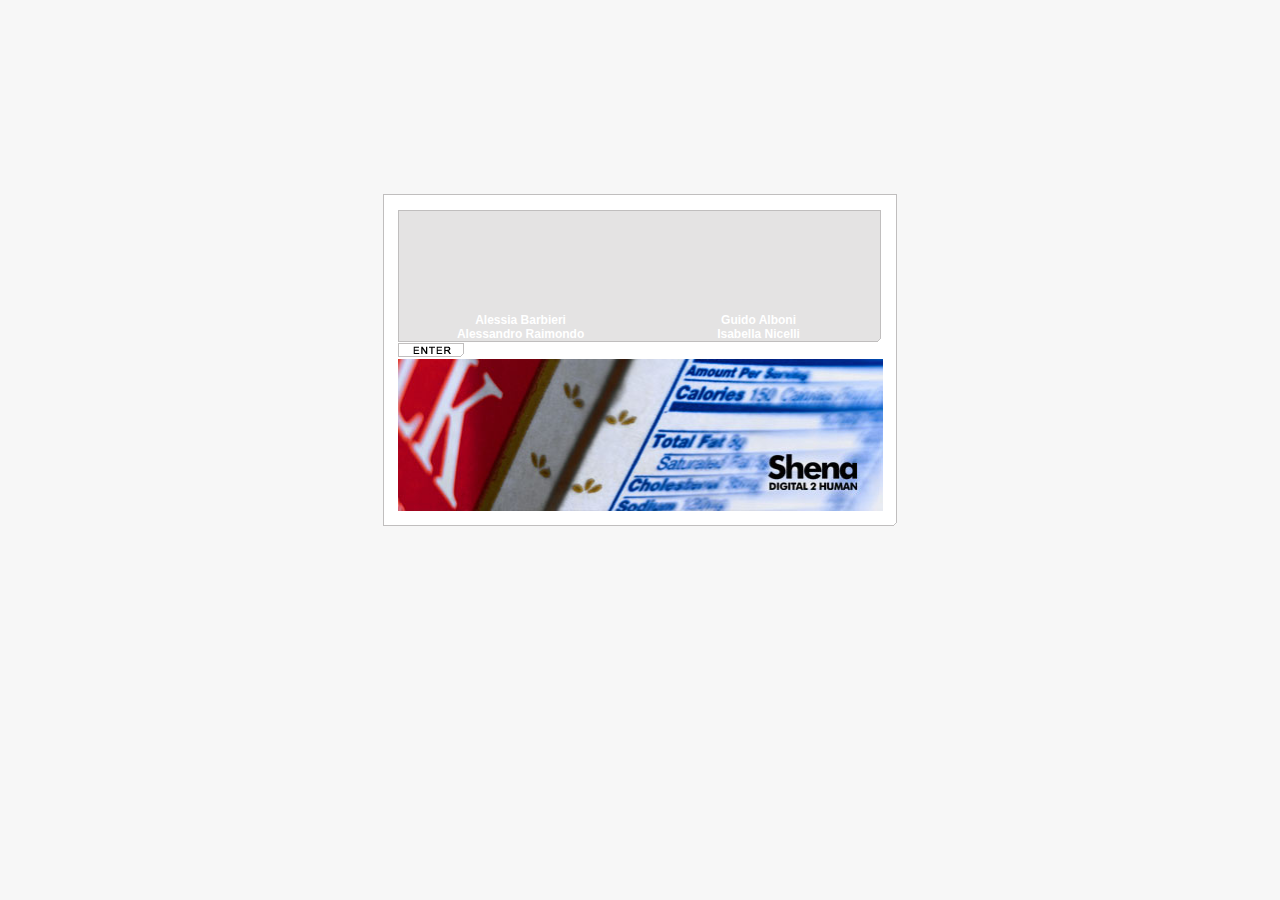
<file: index.html>
<!DOCTYPE HTML PUBLIC "-//W3C//DTD HTML 4.0 Transitional//EN">

<html>
<head>
	<title>Untitled</title>

<script language="Javascript" src="scrollHandler.js"></script>
<script language="Javascript">

var SCROLLER = null;
var ims = 35;
var gone = false;

var agent = navigator.userAgent.toLowerCase(); 
var NS = (agent.indexOf('mozilla')!=-1 && agent.indexOf('spoofer')==-1 && agent.indexOf('compatible') == -1 && agent.indexOf('opera')==-1 && agent.indexOf('webtv')==-1); 
var NS6  = (NS && (parseInt(navigator.appVersion) == 5)); 
var MAC  = (agent.indexOf("mac")!=-1);
var OPERA = (agent.indexOf("opera") != -1); 

function go()
  {
    if(window.map && (window.map.closed == false)) 
	  { 
	    window.map.focus();
	    return; 
	  }
	else
	  {
        var w = parseInt((screen.availWidth-775)/2);
        window.map = window.open("setup.html","Shena","width=775,height=" + ((NS||NS6||MAC||OPERA) ? 400 : 380) + ",top=20,left=" + w + ",scrollbars=no,resizable=no,menubar=yes");
        window.map.opener = self;
	  }
	return;
  }

function getRef(r)
  {
    var i = (document.layers) ? eval('document.'+r) : (document.getElementById) ? document.getElementById(r).style : document.all[r].style;
    return(i);
  }

function init()
  {
    var r = (document.layers) ? document.BOT.document.BOTS : document.images['BOTS'];
	var d = parseInt(Math.random()*ims);
	d = d || 0;
	r.src = 'images/splash/bottoms/' + d + '.jpg';
	
	var w = (screen.availWidth-514)/2;
	var h = (screen.availHeight-332)/2 -90;
	with(getRef('CVAS'))
	  {
	    left = w;
		top = h;
		visibility = 'visible';
	  }
	with(getRef('SCR'))
	  {
	    left = w+15;
		top = h+16;
		visibility = 'visible';
	  }
	with(getRef('TXT'))
	  {
	    left = w+15;
		top = h+16;
		visibility = 'visible';
	  }
	with(getRef('ENT'))
	  {
	    left = w+15;
		top = h+148;
		visibility = 'visible';
	  }
	with(getRef('BOT'))
	  {
	    left = w+15;
		top = h+165;
		visibility = 'visible';
	  }

	SCROLLER = new scrollHandler('SCROLLER','TXT',h+18,483,128,20,6);
	SCROLLER.repeat(3,2000,'go()',0,1);
		
	return;
  }

</script>

<link rel="stylesheet" href="general.css" type="text/css">
	
</head>

<body bgcolor=#f7f7f7 onload="init()" scroll=no>

<DIV ID="CVAS" CLASS="CANVAS"><img src="images/splash/canvas.gif"></DIV>

<DIV ID="SCR" CLASS="SCROLLCANVAS"><img src="images/splash/scrollback.gif"></DIV>

<DIV ID="TXT" NAME="TXT" CLASS="SCROLLTEXT">

<pre>







</pre>

<table width="480" cellpadding=0 cellspacing=4 border=0>
<tr><td ID="THELIST" CLASS="TESTO" valign=top align=middle>
Alessia Barbieri<br>
Alessandro Raimondo<br>
Alessandro Simoni<br>
Andrea Guerrini<br>
Anna Fezzardi<br>
Anna Ragnoli<br>
Arianna Santerini<br>
Barbara Delai<br>
Barbara Milanese<br>
Barbara Tosi<br>
Bruno Tominetti<br>
Chiara Alduini<br>
Claudia Salvemini<br>
Claudia Battaglia<br>
Claudio Mattaliano<br>
Cristina Rizzato<br>
Cristina Sergiacomi<br>
Daniela Esposito<br>
Diego Cadenelli<br>
Elisa Guerrini<br>
Fabio Candusso<br>
Fabio Ghidelli<br>
Flavio Franchini<br>
Flavio Minari<br>
Francesca Baruffaldi<br>
Francesco Cangiano<br>
Franco Roma<br>
Giancarlo Morosini<br>
Gianpietro Fogliazza<br>
Giorgio Roselli<br>
Giuseppe Zipponi<br>
Grazia Bazzini<br>

</td><td ID="THELIST2" CLASS="TESTO" valign=top align=middle>

Guido Alboni<br>
Isabella Nicelli<br>
Karen Preisler<br>
Lorenzo Galante<br>
Lorenzo Longoni<br>
Luca Archetti<br>
Luca Faustini<br>
Luca Manzo<br>
Lucia Corti<br>
Luisa Bettera<br>
Luisa Facchini<br>
Marco Roma<br>
Marzia Nodari<br>
Massimiliano Bartoli<br>
Massimiliano Luci<br>
Mauro Brambilla<br>
Mauro Komatar<br>
Monia Ferrari<br>
Nicola Lanfranchi<br>
Palma Boninsegna<br>
Roberto Anastasi<br>
Sabrina Leombruno<br>
Silvia Ghidoni<br>
Silvia Tedoldi<br>
Stefano Fedrigo<br>
Stefano Zini<br>
Stefano Casella<br>
Susanna Piccaluga<br>
Valentina Ferrari<br>
Vanessa Vincenzi<br>
Vincenzo D'abbraccio<br>
</td></tr></table>

<pre>







</pre>

</DIV>

<DIV ID="ENT" CLASS="ENTER"><a href="javascript:go();" onfocus="blur()"><img src="images/splash/entra.gif" width=66 height=15 border=0></a></DIV>

<DIV ID="BOT" CLASS="BOTTOMS"><a href="javascript:go();" onfocus="blur()"><img NAME="BOTS" ID="BOTS" src="images/dummy.gif" width=485 height=152 border=0></a></DIV>

</body>
</html>
</file>
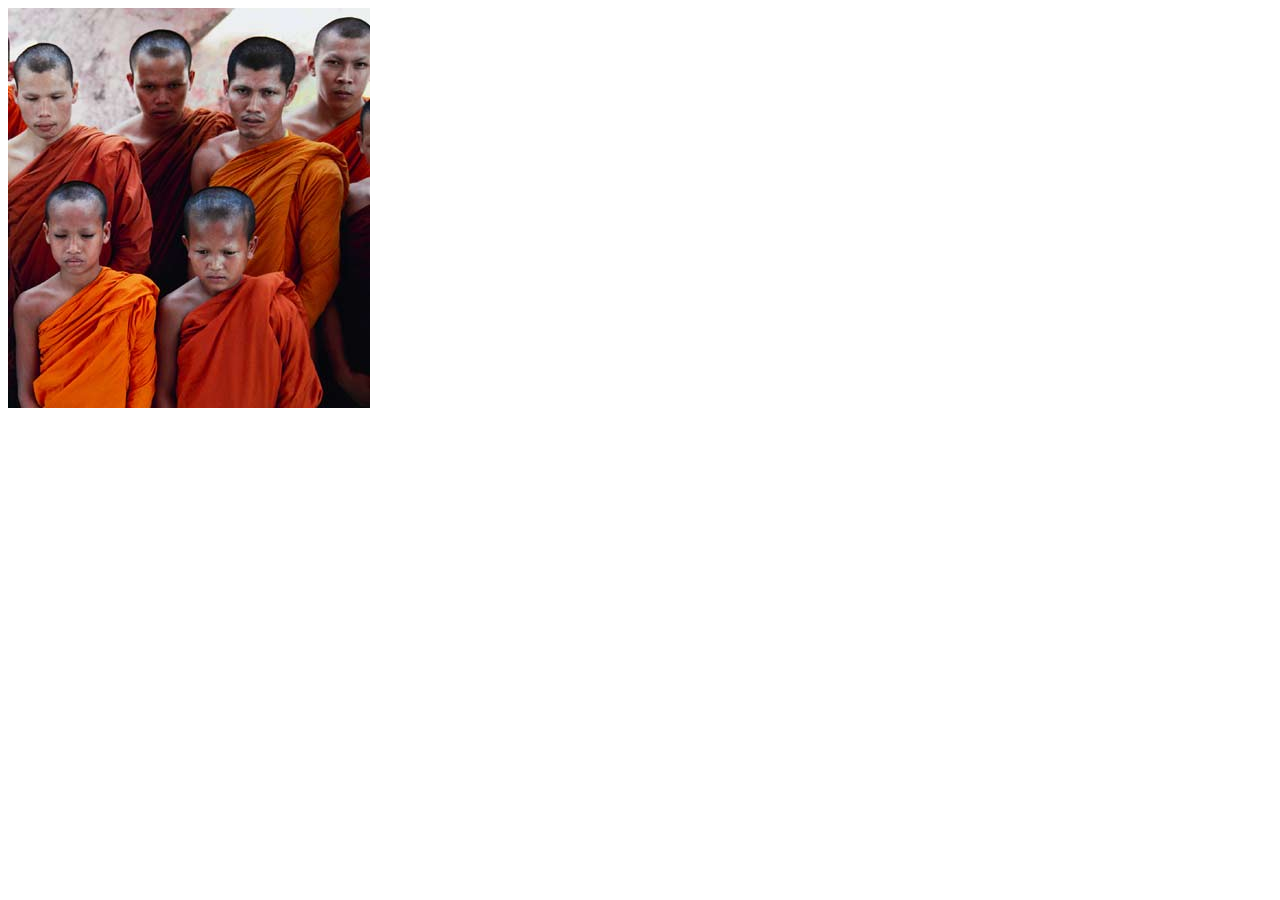
<file: initRight.html>
<!DOCTYPE HTML PUBLIC "-//W3C//DTD HTML 4.0 Transitional//EN">

<html>
<head>
	<title>Untitled</title>
</head>

<body>
<script language="Javascript">

var r = parseInt(Math.random()*top.DESTRA);
r = r || 0;
document.writeln('<DIV ID="TOPIMAGE" NAME="TOPIMAGE" CLASS="TOPIMAGE"><img src="' + 'images/rightside/' + r + '.jpg' + '"></DIV>');

</script>


</body>
</html>
</file>
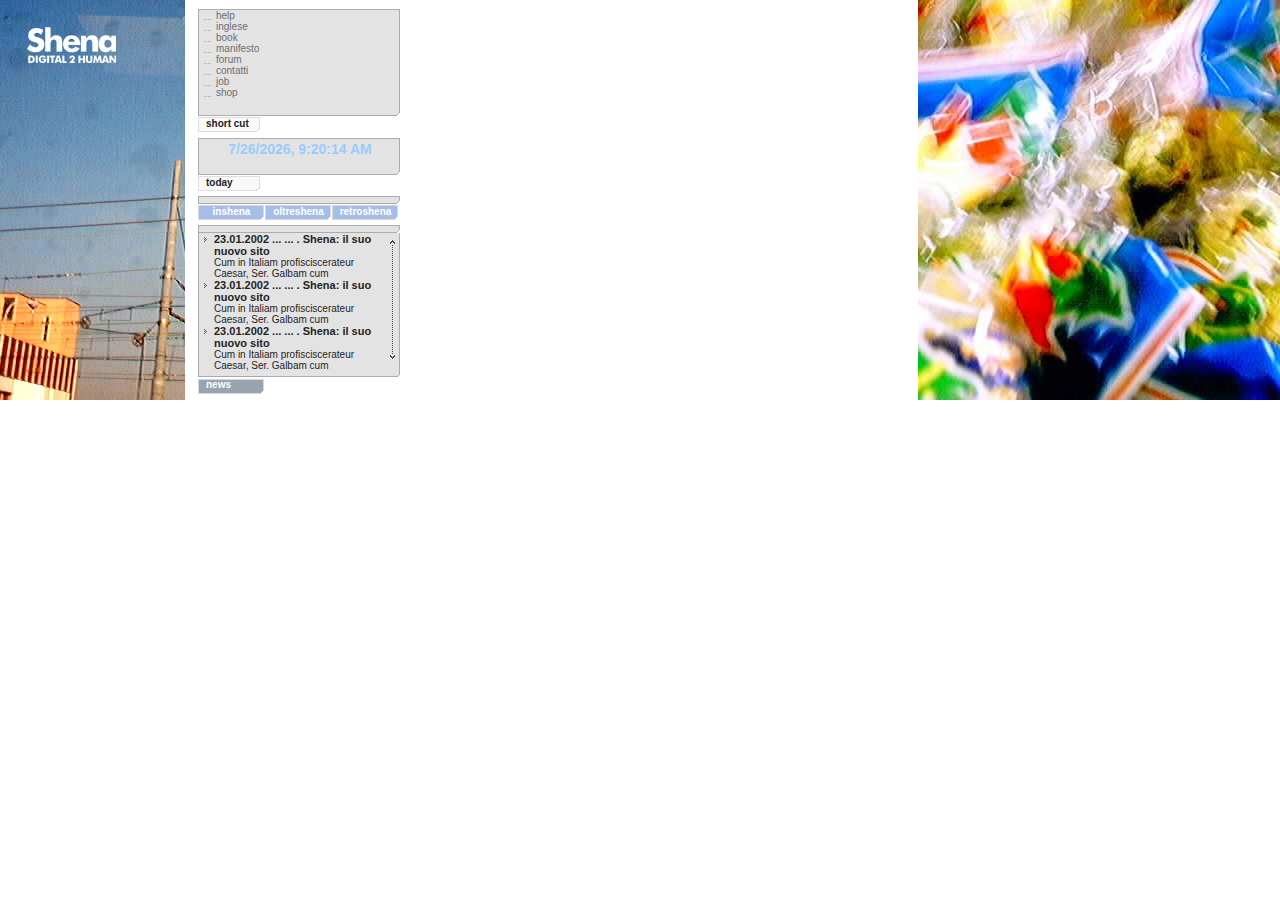
<file: setup.html>
<!DOCTYPE HTML PUBLIC "-//W3C//DTD HTML 4.0 Transitional//EN">

<html>
<head>
	<title>Shena</title>
<script language="Javascript">

var COLOR = new Array(
  '669966',
  '6699cc',
  '6699ff',
  '990000',
  '999900',
  '999999',
  '99cc66',
  '99ccff',
  'cc9900',
  'cc9966',
  'ff3300',
  'ff6600',
  'ffcc99',
  'ffcccc');
var DESTRA = 60;
var DESTRA_TOP = 46;
var SINISTRA = 13;

</script>
</head>


  <frameset cols="*,362" framespacing=0 frameborder=0 frameborder="no" border=0>
    <frame src="shena.html" name="LEFT" marginheight=0 marginwidth=0 border=0 noresize scrolling=no>
    <frame src="initRight.html" name="RIGHT" marginheight=0 marginwidth=0 border=0 noresize scrolling=no>
  </frameset>
	
</html>
</file>
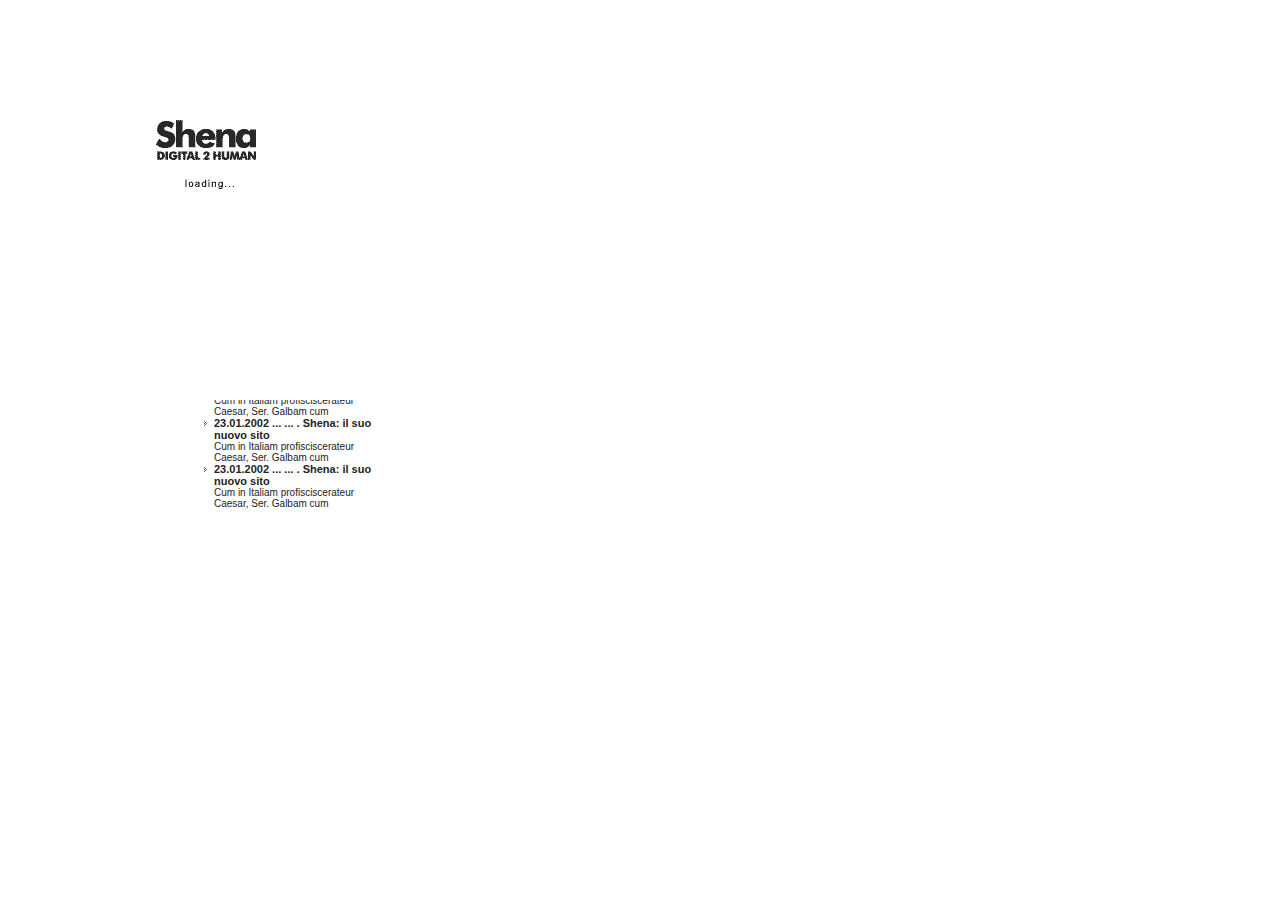
<file: shena.html>
<!DOCTYPE HTML PUBLIC "-//W3C//DTD HTML 4.0 Transitional//EN">

<html>
<head>
	<title>Untitled</title>

<script language="Javascript" src="scrollHandler.js"></script>
<script language="Javascript">

var currColor = null;
var currTab = null;
var refreshTime = 3000; // 60000 == 1 minute
var els = new Array('INSHENA','OLTRESHENA','RETROSHENA');

var NS = (document.layers);
var IE = (document.all);
var SIX = (document.getElementById);

var curtainState = null;
var curtainTimer = null;
var curtainBottom = 198;
var curtainTop = 54;
var slideSpeed = 60;

var SCROLLER = null;

function setColor()
  {
    // left image
    var bn = parseInt(Math.random()*top.SINISTRA);
    bn = bn || 0;
    currColor = top.COLOR[bn];
  	var lef = (NS) ? document.LEFTIMAGEHOLDER.document.LEFTIMAGE : document.images['LEFTIMAGE'];
	lef.src = 'images/leftside/img_' + currColor + '.jpg';
	
	// time and date
    var d = new Date(); 
	if(!NS)
	  {
	    var r = getRef('DATETEXT',1);
	    r.style.color = currColor;
	    r.innerHTML = d.toLocaleString();
	  }
	else
	  {
	    var b = document.CENTRETOPHOLDER.document.DATETEXT.document;
		b.open();
		b.write('<DIV STYLE="color:' + currColor + '; font-family:Arial,Verdana;font-size:14px; padding:4px;text-align:center;font-weight:bold;z-index:205;">'+d.toLocaleString()+'</DIV>');
		b.close();
	  }
	
	// tabs
	selection(currTab);
	setTimeout("setColor();",refreshTime);
	return;
  }

function getRef(id,nsty)
  {
    var r = null;
	if(NS) return document.layers[id];
	if(SIX) return (nsty) ? document.getElementById(id) : document.getElementById(id).style;
	if(IE) return (nsty) ? document.all[id] : document.all[id].style;
	return false;
  } 
  
function slide(dir)
  {
    var r = getRef('SLIDER');
	var t = parseInt(r.top);
	var inc = (dir>0) ? Math.ceil((curtainBottom-t)*.6) : (t-curtainTop)*.6;
	r.top = (dir>0) ? Math.min(t + inc,curtainBottom) : Math.max(t - inc,curtainTop);
	if((parseInt(r.top)==curtainBottom)||(parseInt(r.top)==curtainTop))
	  {
	    clearInterval(curtainTimer);
		curtainState = (dir>0) ? 1 : 0;
	  }
	return;
  } 
  
function slideDown()
  {
    var r = getRef('SLIDER');
	var t = parseInt(r.top);
	if(t != curtainBottom)
	  {
	    clearInterval(curtainTimer);
	    curtainTimer = setInterval("slide(1)",slideSpeed);
	  }
	return;
  }

function slideUp()
  {
    currTab = null;
    var r = getRef('SLIDER');
	var t = parseInt(r.top);
	if(t != curtainTop)
	  {
	    clearInterval(curtainTimer);
	    curtainTimer = setInterval("slide(-1)",slideSpeed);
	  }
	selection();
	return;
  }  

function getButtonRef(id)
  {
    return((NS) ? eval('document.SLIDER.document.B' + els[id] + '.document.I' + els[id]) : document.images['I' + els[id]]);
  }
  
function selection(id)
  {
    var tmp = null;
	for(x=0; x<els.length; x++)
	  {
	    tmp = getButtonRef(x);
        tmp.src = 'images/colori/' + currColor + '.gif';
	  }
	if(id)
	  {
	    currTab = id;
	    --id;
	    tmp = getButtonRef(id);
        tmp.src = (currColor=='999999') ? 'images/grigio2.gif' : 'images/grigio.gif';
		slideDown();
		
		for(x=0;x<els.length;x++)
		  {
		    if(NS)
		      {
		        eval('document.SLIDER.document.TXT' + els[x] + '.visibility = "hide"');
		      }
		    else
		      {
		        var e = getRef('TXT' + els[x]);
			    e.visibility = 'hidden';
		      }
		  }
	     if(NS)
		   {
		     eval('document.SLIDER.document.TXT' + els[id] + '.visibility = "show"');
		   }
		 else
		   {
		     var e = getRef('TXT' + els[id]);
			 e.visibility = 'visible';
		   }
	  }
	return;
  }

function giveHelp()
  {
    var h = getRef('DAHELP');
	h.visibility = ((h.visibility=='hidden')||(h.visibility=='hide')) ? 'visible' : 'hidden';
	return;
  }  
  
function init()
  {
    setColor();
	for(x=0; x<document.links.length; x++)
	  {
	    document.links[x].onfocus = function() { this.blur(); }
	  }
	SCROLLER = new scrollHandler('SCROLLER','NEWSTEXTLAYER',227,198,144,20,6);
	if(SCROLLER.scrollerHeight > 144) 
	  {
	    var s = getRef('DASCROLLER');
		s.visibility = 'visible';
      }
	getRef('LOADCOVER').visibility = 'hidden';
    getRef('DAHELP').visibility = 'hidden';
	return;
  }  
  
function link(ln)
  {
    top.RIGHT.document.location.href='shena2.html?'+ln;
	return;
  } 
</script>

<link rel="stylesheet" href="general.css" type="text/css">

</head>

<body onload="init()" bgcolor=#ffffff>

<DIV ID="LOADCOVER" class="loadCover"><img src="images/loadCover.gif"></DIV>

<DIV ID="LEFTIMAGEHOLDER" CLASS="LEFTIMAGEHOLDER"><img NAME="LEFTIMAGE" width="185" height="400" SRC="images/dummy.gif"></DIV>

<DIV ID="CENTRETOPHOLDER" CLASS="CENTRETOPHOLDER">

<img src="images/center_top_back.gif"><br>
<img src="images/shortcut.gif" width=65 height=22 border=0><img src="images/center_top_rightwhite.gif" width=137 height=22><br>
<img src="images/today_back.gif" width=202 height=38><br>
<img src="images/today.gif" width=62 height=20><img src="images/today_rightwhite.gif" width=140 height=20>

<DIV ID="TOPCENTERTEXT" CLASS="TCENTERTEXT">
<table cellpadding=0 cellspacing=0 border=0>

<tr><td valign=bottom><img src="images/punti.gif" hspace=4></td><td CLASS="GENTEXT"><a href="javascript:giveHelp();">help</a></td></tr>
<tr><td valign=bottom><img src="images/punti.gif" hspace=4></td><td CLASS="GENTEXT"><a href="javascript:link('inglese');">inglese</a></td></tr>
<tr><td valign=bottom><img src="images/punti.gif" hspace=4></td><td CLASS="GENTEXT"><a href="javascript:link('book');">book</a></td></tr>
<tr><td valign=bottom><img src="images/punti.gif" hspace=4></td><td CLASS="GENTEXT"><a href="javascript:link('manifesto');">manifesto</a></td></tr>
<tr><td valign=bottom><img src="images/punti.gif" hspace=4></td><td CLASS="GENTEXT"><a href="javascript:link('forum');">forum</a></td></tr>
<tr><td valign=bottom><img src="images/punti.gif" hspace=4></td><td CLASS="GENTEXT"><a href="javascript:link('contatti');">contatti</a></td></tr>
<tr><td valign=bottom><img src="images/punti.gif" hspace=4></td><td CLASS="GENTEXT"><a href="javascript:link('job');">job</a></td></tr>
<tr><td valign=bottom><img src="images/punti.gif" hspace=4></td><td CLASS="GENTEXT"><a href="javascript:link('shop');">shop</a></td></tr>

</table>
</DIV>

<DIV ID="DATETEXT" CLASS="TODAYDATETEXT">
</DIV>

<DIV CLASS="SHORTCUTHOLDER"><img src="images/shortcut_trans.gif" border=0></DIV><DIV CLASS="SHORTCUTTEXT">short cut</DIV><DIV CLASS="SHORTCUTHOLDER2"><img src="images/shortcut.gif" border=0></DIV>

<DIV CLASS="TODAYHOLDER"><img src="images/today_trans.gif" border=0></DIV><DIV CLASS="TODAYTEXT">today</DIV><DIV CLASS="TODAYHOLDER2"><img src="images/today.gif" border=0></DIV>

</DIV>

<DIV ID="SLIDEMASK" CLASS="SLIDEMASK"><img src="images/just_bar.gif" width="202" height="8"></DIV>

<!--  slider -->

<DIV ID="SLIDER" STYLE="position:absolute; top:54; left:198; height:170; width:202; z-index:100;">
<img src="images/slider_backing.gif">

<DIV CLASS="text1">inshena</DIV><DIV CLASS="text2">oltreshena</DIV><DIV CLASS="text3">retroshena</DIV>

<DIV ID="HINSHENA" CLASS="bottone1"><a href="javascript:selection(1);"><img src="images/bottone.gif" border=0></a></DIV><DIV ID="BINSHENA" CLASS="backs1"><img NAME="IINSHENA" src="images/dummy.gif" width=65 height=15></DIV>

<DIV ID="HOLTRESHENA" CLASS="bottone2"><a href="javascript:selection(2);"><img src="images/bottone.gif" border=0></a></DIV><DIV ID="BOLTRESHENA" CLASS="backs2"><img NAME="IOLTRESHENA" src="images/dummy.gif" width=65 height=15></DIV>

<DIV ID="HRETROSHENA" CLASS="bottone3"><a href="javascript:selection(3);"><img src="images/bottone.gif" border=0></a></DIV><DIV ID="BRETROSHENA" CLASS="backs3"><img NAME="IRETROSHENA" src="images/dummy.gif" width=65 height=15></DIV>

<DIV ID="TXTINSHENA" CLASS="OTHERTEXT">
<table cellpadding=0 cellspacing=0 border=0>

<tr><td valign=bottom><img src="images/punti.gif"></td><td CLASS="GENTEXT">azienda</td></tr>
<tr><td valign=bottom><img src="images/punti.gif"></td><td CLASS="GENTEXT">cosa facciamo</td></tr>
<tr><td valign=bottom><img src="images/punti.gif"></td><td CLASS="GENTEXT">news</td></tr>
<tr><td valign=bottom><img src="images/punti.gif"></td><td CLASS="GENTEXT">book</td></tr>
<tr><td valign=bottom><img src="images/punti.gif"></td><td CLASS="GENTEXT">eventi</td></tr>

</table>
</DIV>

<DIV ID="TXTOLTRESHENA" CLASS="OTHERTEXT">
<table cellpadding=0 cellspacing=0 border=0>

<tr><td valign=bottom><img src="images/punti.gif"></td><td CLASS="GENTEXT">spazio autori e opere</td></tr>

</table>
</DIV>

<DIV ID="TXTRETROSHENA" CLASS="OTHERTEXT">
<table cellpadding=0 cellspacing=0 border=0>

<tr><td valign=bottom><img src="images/punti.gif"></td><td CLASS="GENTEXT">persone</td></tr>
<tr><td valign=bottom><img src="images/punti.gif"></td><td CLASS="GENTEXT">idee</td></tr>
<tr><td valign=bottom><img src="images/punti.gif"></td><td CLASS="GENTEXT">spazi</td></tr>
<tr><td valign=bottom><img src="images/punti.gif"></td><td CLASS="GENTEXT">organizzazione</td></tr>

</table>
</DIV>

<DIV CLASS="justbar"><img src="images/just_bar.gif"></DIV>

</DIV>

<!-- end slider -->

<DIV ID="FIXEDBOTTOM" CLASS="FIXEDBOTTOM"><img src="images/news_backing.gif"></DIV>

<DIV ID="NEWSTEXTLAYER" NAME="NEWSTEXTLAYER" CLASS="NEWSTEXT">
<table cellpadding=0 cellspacing=0 border=0 width=180>

<tr><td width=10 valign=top><img src="images/freccia.gif" vspace=4></td><td CLASS="GENTEXT"><SPAN CLASS="NEWSHEAD">23.01.2002 ... ... . Shena: il suo nuovo sito</SPAN><br>Cum in Italiam profisciscerateur Caesar, Ser. Galbam cum</td></tr>

<tr><td width=10 valign=top><img src="images/freccia.gif" vspace=4></td><td CLASS="GENTEXT"><SPAN CLASS="NEWSHEAD">23.01.2002 ... ... . Shena: il suo nuovo sito</SPAN><br>Cum in Italiam profisciscerateur Caesar, Ser. Galbam cum</td></tr>

<tr><td width=10 valign=top><img src="images/freccia.gif" vspace=4></td><td CLASS="GENTEXT"><SPAN CLASS="NEWSHEAD">23.01.2002 ... ... . Shena: il suo nuovo sito</SPAN><br>Cum in Italiam profisciscerateur Caesar, Ser. Galbam cum</td></tr>

<tr><td width=10 valign=top><img src="images/freccia.gif" vspace=4></td><td CLASS="GENTEXT"><SPAN CLASS="NEWSHEAD">23.01.2002 ... ... . Shena: il suo nuovo sito</SPAN><br>Cum in Italiam profisciscerateur Caesar, Ser. Galbam cum</td></tr>

<tr><td width=10 valign=top><img src="images/freccia.gif" vspace=4></td><td CLASS="GENTEXT"><SPAN CLASS="NEWSHEAD">23.01.2002 ... ... . Shena: il suo nuovo sito</SPAN><br>Cum in Italiam profisciscerateur Caesar, Ser. Galbam cum</td></tr>

<tr><td width=10 valign=top><img src="images/freccia.gif" vspace=4></td><td CLASS="GENTEXT"><SPAN CLASS="NEWSHEAD">23.01.2002 ... ... . Shena: il suo nuovo sito</SPAN><br>Cum in Italiam profisciscerateur Caesar, Ser. Galbam cum</td></tr>

</table>
</DIV>

<DIV ID="HNEWS" CLASS="NEWSBUTTON"><DIV ID="BNEWS" CLASS="newsbuttonback"><img NAME="INEWS" src="images/grigio.gif" width=65 height=15></DIV><DIV CLASS="newsbuttonimage"><a href="javascript:slideUp();"><img src="images/bottone.gif" border=0></a></DIV><DIV CLASS="newsbuttontext">news</DIV></DIV>

<DIV ID="DASCROLLER" CLASS="DASCROLLER"><a href="#" onmousedown="SCROLLER.handleScroll(1)" onmouseup="SCROLLER.killScroll();" onmouseout="SCROLLER.killScroll();" onclick="return false;"><img src="images/freccia_up.gif" border=0></a><img src="images/barra_vertical.gif" hspace=2><a href="#" onmousedown="SCROLLER.handleScroll()" onmouseup="SCROLLER.killScroll();" onmouseout="SCROLLER.killScroll();" onclick="return false;"><img src="images/freccia_down.gif" border=0></a></DIV>

<MAP NAME="DAHELPMAP">
<AREA SHAPE="rect" COORDS="50,58,66,78" HREF="javascript:giveHelp();">
</MAP> 

<DIV ID="DAHELP" CLASS="DAHELP"><DIV><img src="images/finestra_help.gif" width=157 height=78 border=0 USEMAP="#DAHELPMAP"></DIV><DIV CLASS="DAHELPTEXT">Satan is our lord and master.  Bow to the dark lord.  Obey his command and ye shall inherit the black power of the world.</DIV><DIV CLASS="DAHELPBUTTON">help</DIV></DIV>

</body>
</html>
</file>
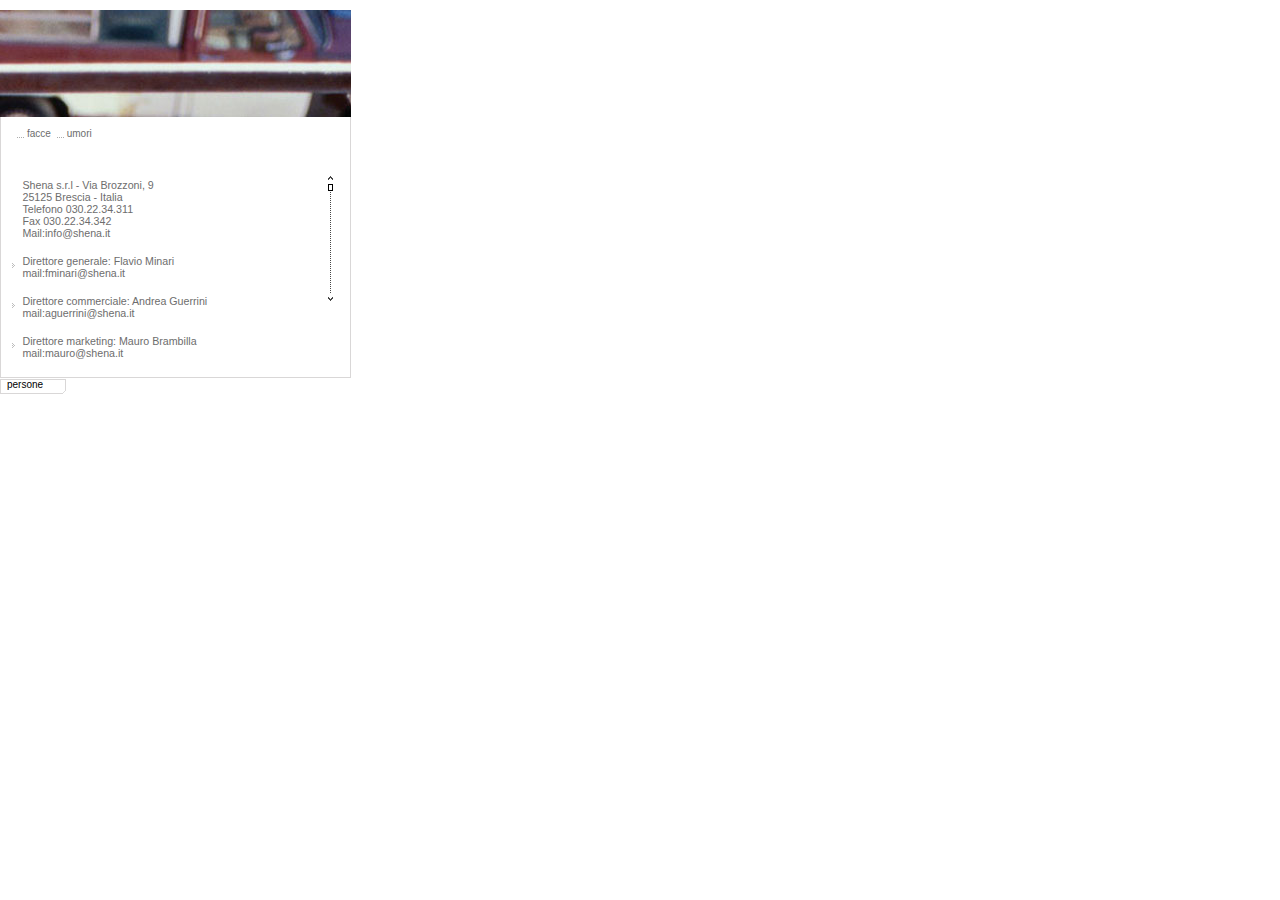
<file: shena2.html>
<html>
<head>
<title>prodotti</title>
<STYLE type=text/css>#content {
	POSITION: absolute
} 
</style>

<script language="javascript" src="scroller.js"></script>
<script language="javascript" src="layer.js"></script>

<script language="JavaScript">

function posizionaLayer(imm,lay,sx,su)
{sNomeImgSegna=imm;
imgSegna=getImage(imm);
moveLayerTo(getLayer(lay),getImagePageLeft(imgSegna)+sx,getImagePageTop(imgSegna)+su)
}

function MM_showHideLayers() { //v3.0
  var i,p,v,obj,args=MM_showHideLayers.arguments;
  for (i=0; i<(args.length-2); i+=3) if ((obj=MM_findObj(args[i]))!=null) { v=args[i+2];
    if (obj.style) { obj=obj.style; v=(v=='show')?'visible':(v='hide')?'hidden':v; }
    obj.visibility=v; }
}

function MM_findObj(n, d) { //v4.01
  var p,i,x;  if(!d) d=document; if((p=n.indexOf("?"))>0&&parent.frames.length) {
    d=parent.frames[n.substring(p+1)].document; n=n.substring(0,p);}
  if(!(x=d[n])&&d.all) x=d.all[n]; for (i=0;!x&&i<d.forms.length;i++) x=d.forms[i][n];
  for(i=0;!x&&d.layers&&i<d.layers.length;i++) x=MM_findObj(n,d.layers[i].document);
  if(!x && d.getElementById) x=d.getElementById(n); return x;
}

function init()
  {
    for(i=0; i<document.links.length; i++)
	  {
	    document.links[i].onfocus = function() { this.blur(); }
	  }
  }

</script>

<link rel="stylesheet" href="general.css" type="text/css">
</head>
<body bgcolor="#FFFFFF" text="#000000" leftmargin="0" topmargin="0" marginwidth="0" marginheight="0" scroll="no" onLoad="larg();eventLoader();init();" onresize="self.location.reload()">

<!-- TITLE -->

<DIV STYLE="position:absolute;top:152px;left:14px;font-family:arial; color: #6d6d6d;font-weight: bold; font-size: 12pt;z-index: 20;">

<script language="Javascript">
document.writeln(document.location.search.substring(1,document.location.search.length).toUpperCase());
</script>

</DIV>

<!-- SUB-TITLE -->

<DIV STYLE="position: absolute;	top: 128px;left: 14px; font-family: arial;color: #6d6d6d; font-weight: normal; font-size: 10px;z-index: 20;">
<img src="images/punti.gif" hspace=2 align=absbottom>facce <img src="images/punti.gif" hspace=2 align=absbottom>umori
</DIV>

<script language="Javascript">

var r = parseInt(Math.random()*top.DESTRA_TOP);
r = r || 0;
document.writeln('<DIV ID="TOPIMAGE" NAME="TOPIMAGE" CLASS="TOPIMAGE"><img src="' + 'images/right_top/' + r + '.jpg' + '"></DIV>');

</script>

<SPAN STYLE="position:absolute; top:10; left:0; width:351; height:385; z-index:0;"><img src="images/finestra_destra.gif" width=351 height=385></SPAN>

<!-- BOTTOM BUTTON -->

<DIV STYLE="position:absolute; top:379; left:7; color:#000000; font-family:Arial,Verdana; font-size:10px; z-index:1000;">persone</DIV>

<SPAN id=up style="Z-INDEX: 2; LEFT: 328px; WIDTH: 15px; POSITION: absolute; TOP: 176px; HEIGHT: 15px"><a href="#"><img src="images/scroller/up.gif" width="5" height="6" border="0"></a></SPAN> 
<!-- div containing down-arrow | change: top + left -->
<SPAN id=down style="Z-INDEX: 3; LEFT: 328px; WIDTH: 15px; POSITION: absolute; TOP: 295px; HEIGHT: 15px"><a href="#"><img src="images/scroller/down.gif" width="5" height="6" border="0"></a></SPAN> 
<!-- div containing scrollbar | change: top + left + width + height -->
<SPAN id=drag style="Z-INDEX: 4; LEFT: 328px; WIDTH: 11px; POSITION: absolute; TOP: 184px; HEIGHT: 7px;"><a href="#"><img src="images/scroller/barra.gif" width="5" height="7" border="0"></a></SPAN> 
<!-- line -->
<SPAN style="Z-INDEX: 2; LEFT: 328px; WIDTH: 1px; POSITION: absolute; TOP: 184px; HEIGHT: 109px;"><a href="#"><img src="images/barra_vertical.gif" width="1" height="109" border="0" hspace=2></a></SPAN> 
<!-- div laying above scrollbar for netscape 6 protection | change: top + left + width + height -->
<SPAN id=ruler style="Z-INDEX: 5; LEFT: 328px; WIDTH: 11px; POSITION: absolute; TOP: 184px; HEIGHT: 109px; visibility: visible"></SPAN> 

<!-- IL TESTO SI METTE DENTRO QUI!!!!!!!!!! -->
<SPAN id=contentClip style="Z-INDEX: 1; LEFT: 10px; OVERFLOW: hidden; WIDTH: 300px; POSITION: absolute; TOP: 178px; visibility: visible"><SPAN id=content STYLE="position: absolute;top:0;left:0;font-family:Arial,Verdana;color: #232323;font-weight: normal;font-size: 10px;"}> 
	  
<table width="300" border="0" cellpadding="1" cellspacing="0">
  <tr>
	<td width="1%" align="left" valign="top"><img src="contenuti/img/trasp.gif" width="5" height="7" alt="" border="0">&nbsp;</td> 
    <td class="testog" align="left" valign="top">Shena s.r.l - Via Brozzoni, 9<br>
      25125 Brescia - Italia<br>
      Telefono 030.22.34.311<br>
      Fax 030.22.34.342<br>
      Mail:<a class="b" href="mailto:info@shena.it">info@shena.it</a></td>
  </tr>
  <tr> 
    <td colspan="2" class="testog">&nbsp;</td>
  </tr>
  <tr> 
    <td width="1%" align="left" valign="top"><img src="contenuti/img/freccia.gif" border="0">&nbsp;</td>
    <td class="testog" align="left" valign="top">Direttore generale: Flavio Minari<br>mail:<a class="b" href="mailto:fminari@shena.it">fminari@shena.it</a></td>
  </tr>
  <tr> 
    <td colspan="2" class="testog">&nbsp;</td>
  </tr>
  <tr> 
  <td width="1%" align="left" valign="top"><img src="contenuti/img/freccia.gif" border="0">&nbsp;</td>
    <td class="testog" align="left" valign="top">Direttore commerciale: Andrea Guerrini<br>mail:<a class="b" href="mailto:aguerrini@shena.it">aguerrini@shena.it</a></td>
  </tr>
  <tr> 
    <td colspan="2" class="testog">&nbsp;</td>
  </tr>
  <tr> 
  <td width="1%" align="left" valign="top"><img src="contenuti/img/freccia.gif" border="0">&nbsp;</td>
    <td class="testog" align="left" valign="top">Direttore marketing: Mauro Brambilla<br>mail:<a class="b" href="mailto:mauro@shena.it">mauro@shena.it</a></td>
  </tr>
  <tr> 
    <td colspan="2" class="testog">&nbsp;</td>
  </tr>
  <tr> 
    <td width="1%" align="left" valign="top"><img src="contenuti/img/freccia.gif" border="0">&nbsp;</td>
    <td class="testog" align="left" valign="top">Direttore creativo: Vincenzo D'Abbraccio<br>mail:<a class="b" href="mailto:vindab@shena.it">vindab@shena.it</a></td>
  </tr>
  <tr> 
    <td colspan="2" class="testog">&nbsp;</td>
  </tr>
  <tr> 
    <td width="1%" align="left" valign="top"><img src="contenuti/img/freccia.gif" border="0">&nbsp;</td>
    <td class="testog" align="left" valign="top">Direttore creativo: Vincenzo D'Abbraccio<br>mail:<a class="b" href="mailto:vindab@shena.it">vindab@shena.it</a></td>
  </tr>
  </tr>
  <tr> 
    <td colspan="2" class="testog">&nbsp;</td>
  </tr>
  <tr> 
    <td width="1%" align="left" valign="top"><img src="contenuti/img/freccia.gif" border="0">&nbsp;</td>
    <td class="testog" align="left" valign="top">Direttore marketing: Mauro Brambilla<br>mail:<a class="b" href="mailto:mauro@shena.it">mauro@shena.it</a></td>
  </tr>
  <tr> 
    <td colspan="2" class="testog">&nbsp;</td>
  </tr>
  <tr> 
    <td width="1%" align="left" valign="top"><img src="contenuti/img/freccia.gif" border="0">&nbsp;</td>
    <td class="testog" align="left" valign="top">Direttore creativo: Vincenzo D'Abbraccio<br>mail:<a class="b" href="mailto:vindab@shena.it">vindab@shena.it</a></td>
  </tr>
  </tr>
  <tr> 
    <td colspan="2" class="testog">&nbsp;</td>
  </tr>
  <tr> 
  <td><img src="contenuti/img/freccia.gif" border="0">&nbsp;</td>
    <td class="testog" align="left" valign="top">Direttore creativo: Vincenzo D'Abbraccio<br>mail:<a class="b" href="mailto:vindab@shena.it">vindab@shena.it</a></td>
  </tr>
  </tr>
  <tr> 
    <td colspan="2" class="testog">&nbsp;</td>
  </tr>
  <tr> 
   <td width="1%" align="left" valign="top"><img src="contenuti/img/freccia.gif" border="0">&nbsp;</td>
    <td class="testog" align="left" valign="top">Direttore creativo: Vincenzo D'Abbraccio<br>mail:<a class="b" href="mailto:vindab@shena.it">vindab@shena.it</a></td>
  </tr>
  </tr>
  <tr> 
    <td colspan="2" class="testog">&nbsp;</td>
  </tr>
</table>

</SPAN></SPAN> 

</body>
</html>
</file>
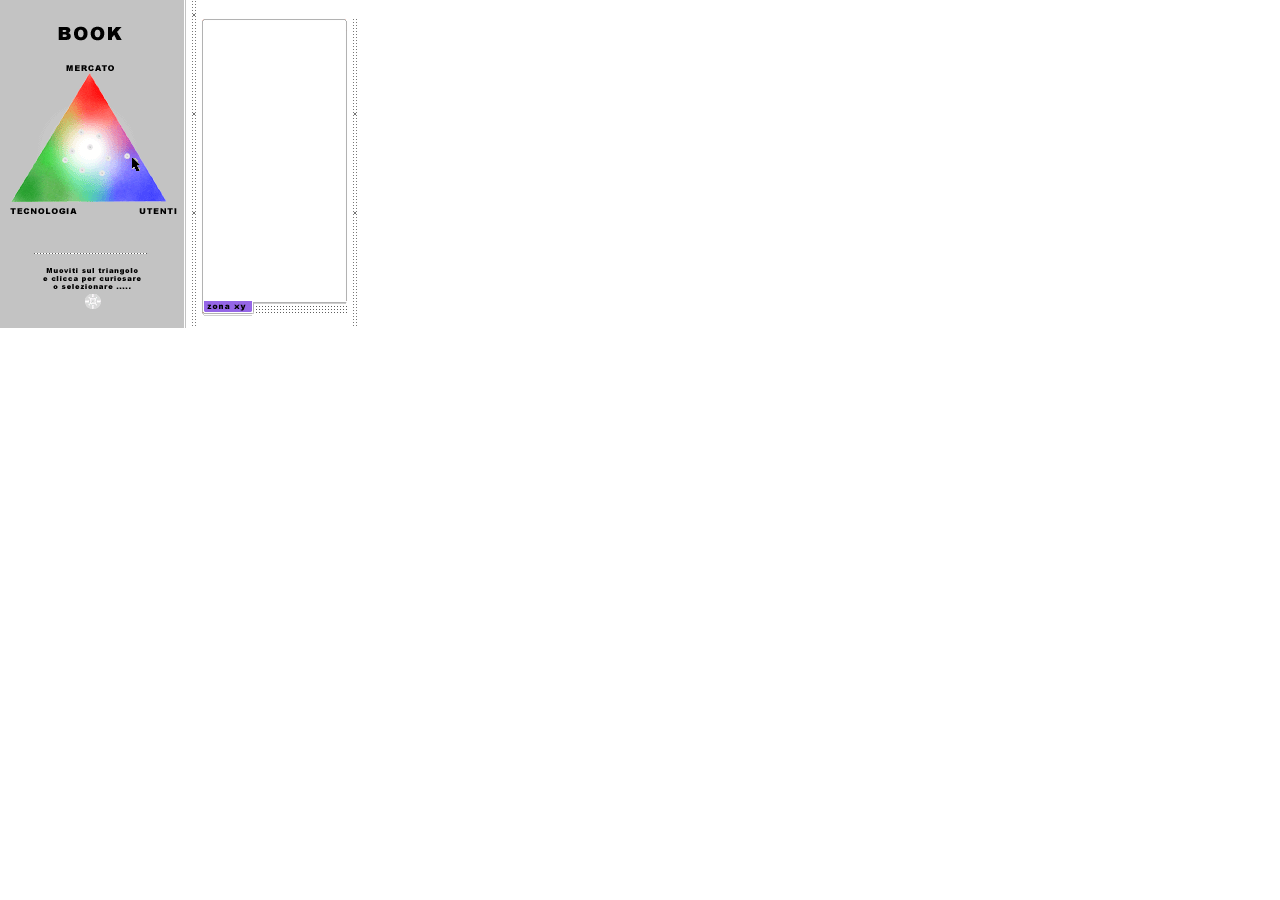
<file: book/bookLeft.html>
<!DOCTYPE HTML PUBLIC "-//W3C//DTD HTML 4.0 Transitional//EN">

<html>
<head>
	<title>Untitled</title>
</head>

<body bgcolor=#ffffff>

<DIV STYLE="position:absolute; top:0; left:0; width:184; height:328;"><img src="images/triangle.gif"></DIV>
<DIV STYLE="position:absolute; top:0; left:185; width:179; height:328;"><img src="images/bookBack.gif"></DIV>

</body>
</html>
</file>
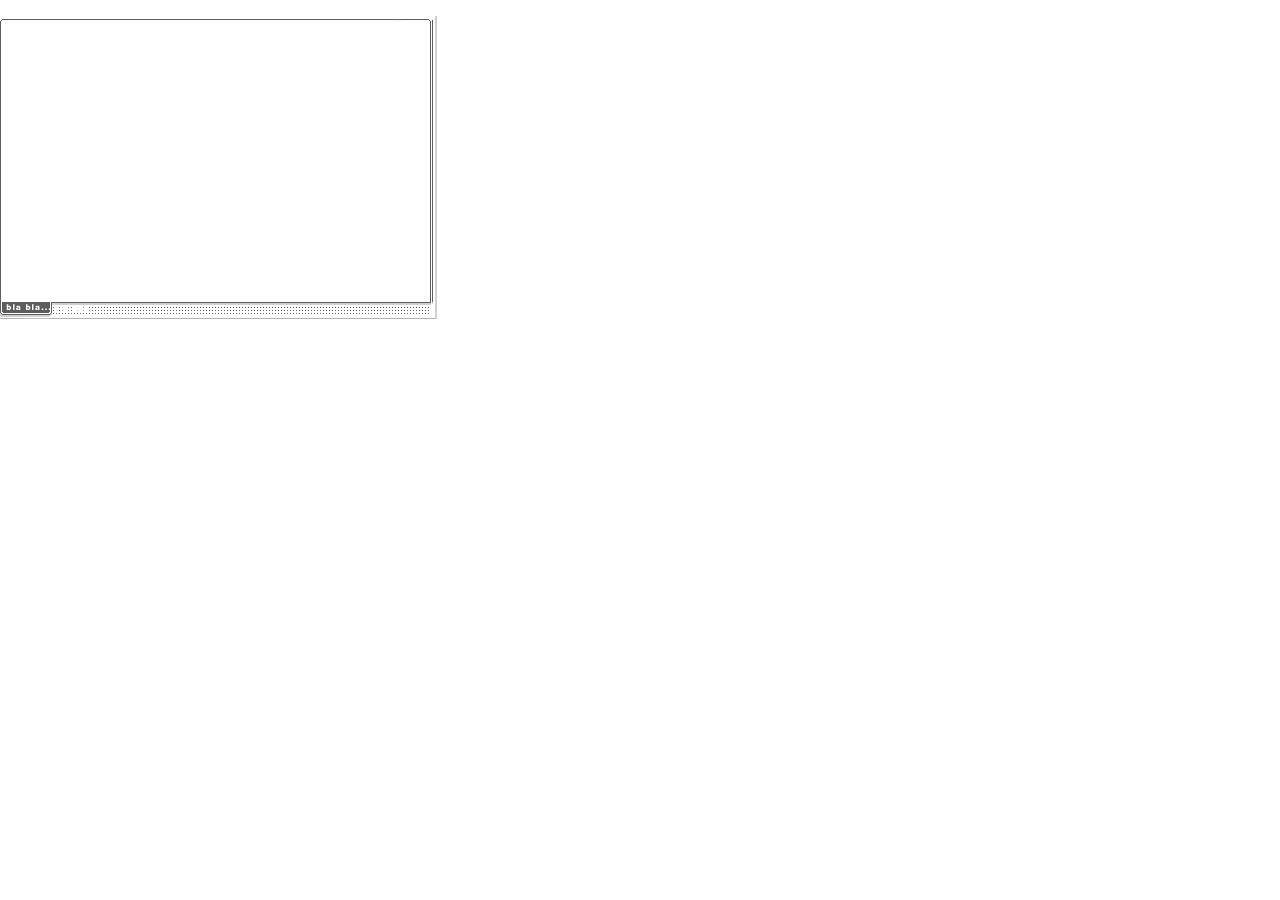
<file: book/bookRight.html>
<!DOCTYPE HTML PUBLIC "-//W3C//DTD HTML 4.0 Transitional//EN">

<html>
<head>
	<title>Untitled</title>
</head>

<body>

<DIV STYLE="position:absolute; top:16; left:0; width:437; height:303;"><img src="images/rightBack.gif"></DIV>

</body>
</html>
</file>
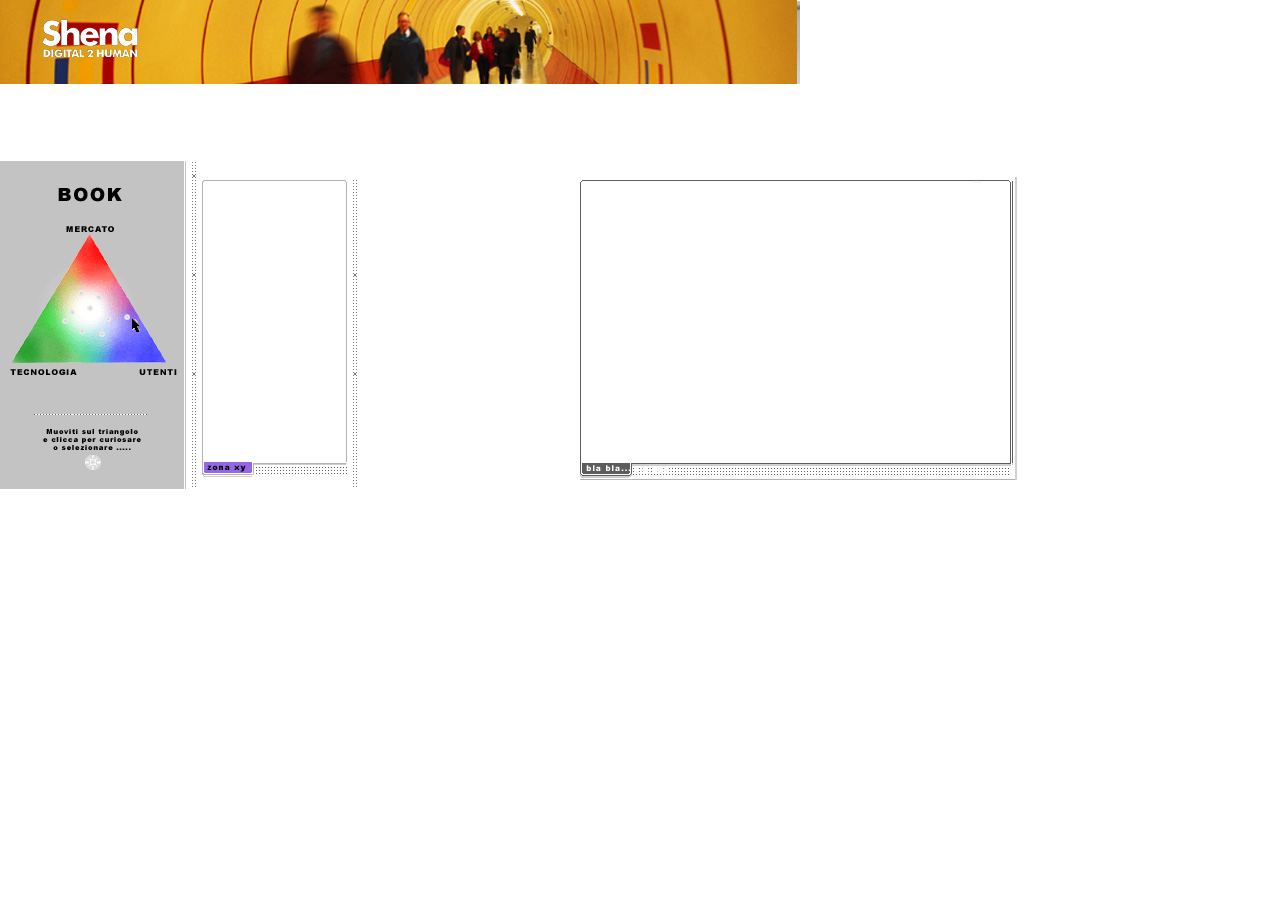
<file: book/setup.html>
<!DOCTYPE HTML PUBLIC "-//W3C//DTD HTML 4.0 Transitional//EN">

<html>
<head>
	<title>Untitled</title>
</head>

<frameset rows="84,385" framespacing=0 frameborder=0 frameborder="no" border=0>
  <frame src="topImage.html" name="TOP" marginheight=0 marginwidth=0 border=0 noresize scrolling=no>
  <frameset cols="363,437" framespacing=0 frameborder=0 frameborder="no" border=0>
    <frame src="bookLeft.html" name="LEFT" marginheight=0 marginwidth=0 border=0 noresize scrolling=no>
    <frame src="bookRight.html" name="RIGHT" marginheight=0 marginwidth=0 border=0 noresize scrolling=no>
  </frameset>
</frameset>

</html>
</file>
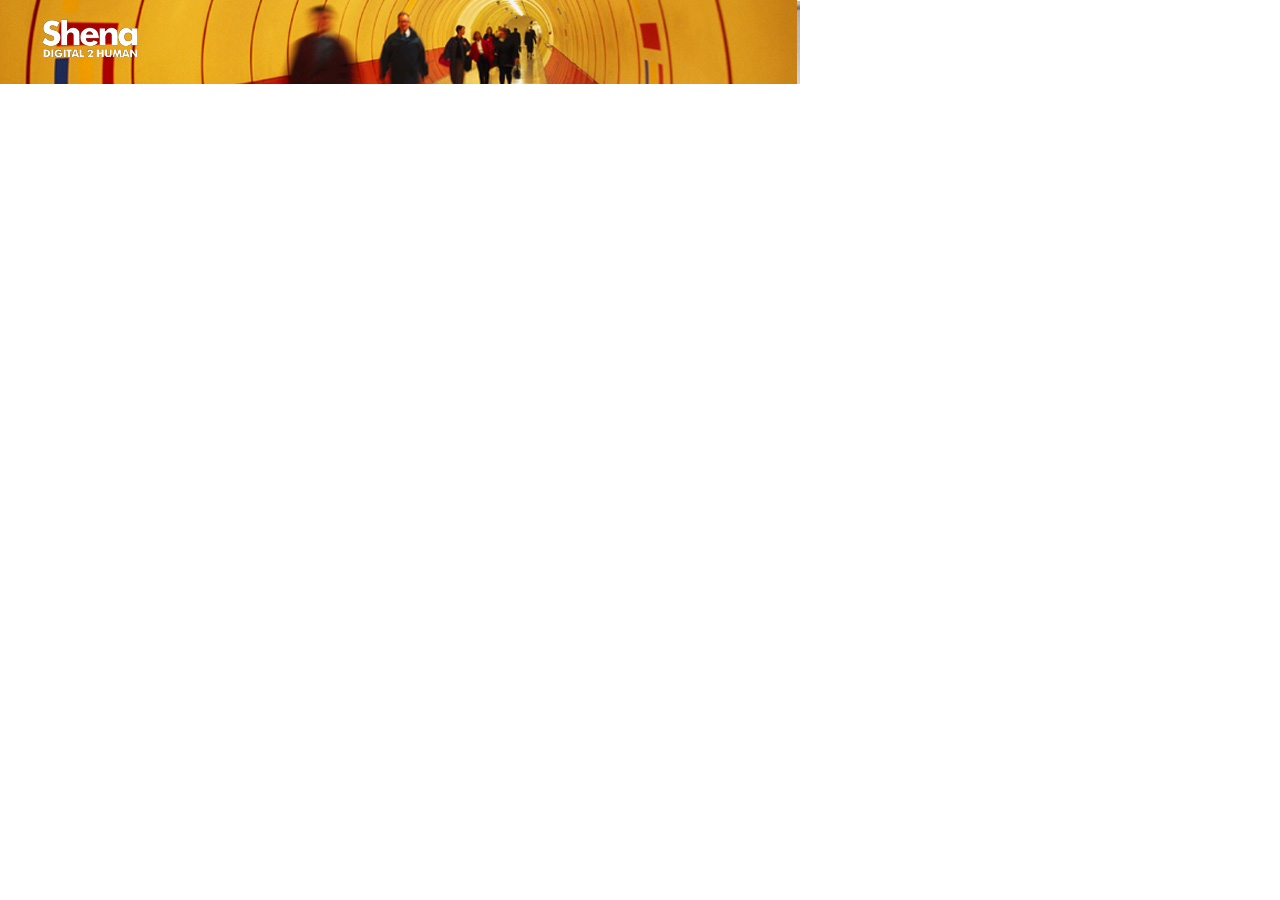
<file: book/topImage.html>
<!DOCTYPE HTML PUBLIC "-//W3C//DTD HTML 4.0 Transitional//EN">

<html>
<head>
	<title>Untitled</title>
</head>

<body>

<DIV STYLE="position:absolute; top:0; left:0;"><img src="images/topper.jpg"></DIV>

</body>
</html>
</file>
<file: general.css>
.LEFTIMAGEHOLDER
  {
    position:absolute; 
	top:0; 
	left:0; 
	width:185; 
	height:400;
  }

.CENTRETOPHOLDER
  {
    position:absolute; 
	top:9; 
	left:198; 
	width:202; 
	height:107; 
	z-index:200;
  }

.FIXEDBOTTOM
  {
    position:absolute; 
	top:227; 
	left:198; 
	width:202; 
	height:150; 
	z-index:50;
  }
  
.NEWSTEXT
  {
    position:absolute; 
	top:227; 
	left:198; 
	width:180; 
	font-family:Arial,Verdana;
	font-size:10px;
	color:#232323;
	padding:6px;
	z-index:60;
	overflow:hidden;
  }

.DASCROLLER
  {
    position:absolute;
	top:240;
	left:390;
	width:5;
	z-index:99;
	visibility:hidden;
  }  
  
.OTHERTEXT
  {
    position:absolute; 
	top:10; 
	left:0; 
	width:202; 
	height:150; 
	font-family:Arial,Verdana;
	font-size:10px;
	color:#232323;
	padding:4px;
	z-index:105;
	visibility:hidden;
  }
  
.TCENTERTEXT
  {
    position:absolute; 
	top:0; 
	left:0; 
	width:202; 
	height:107; 
	font-family:Arial,Verdana;
	font-size:10px;
	color:#232323;
	padding:1px;
	z-index:199;
	visibility:visible;
  }  

.SHORTCUTTEXT
  {
    position:absolute;
	top:108;
	left:7;
	width:65;
	height:15;
	font-family:Arial,Verdana;
	font-size:10px;
	color:#232323;
	padding:1px;
	font-weight:bold; 
	z-index:201;
  }
  
.SHORTCUTHOLDER
  {
    position:absolute;
	top:107;
	left:0;
	z-index:202;
  }
  
.SHORTCUTHOLDER2
  {
    position:absolute;
	top:107;
	left:0;
	z-index:200;
  }

.GENTEXT
  {
 	font-family:Arial,Verdana;
	font-size:10px;
	color:#232323;
  }  
 
.NEWSHEAD
  {
	font-size:11px;
	font-weight:bold;
  }  
  
.TODAYDATETEXT
  {
    position:absolute;
	top:128;
	left:-2;
	width:200;
	height:60;
	font-family:Arial,Verdana;
	font-size:14px;
	padding:4px;
	text-align:center;
	font-weight:bold; 
	z-index:205;
  }  
  
.TODAYTEXT
  {
    position:absolute;
	top:167;
	left:7;
	width:65;
	height:15;
	font-family:Arial,Verdana;
	font-size:10px;
	color:#232323;
	padding:1px;
	font-weight:bold; 
	z-index:201;
  }
  
.TODAYHOLDER
  {
    position:absolute;
	top:167;
	left:0;
	z-index:202;
  }
  
.TODAYHOLDER2
  {
    position:absolute;
	top:167;
	left:0;
	z-index:200;
  }  
  
.bottone1
  {
    position:absolute;
	left:0;
	top:150;
	width:65;
	height:15;
    z-index:103;
  }

.bottone2
  {
    position:absolute;
	left:67;
	top:150;
	width:65;
	height:15;
    z-index:103;
  }
  
.bottone3
  {
    position:absolute;
	left:134;
	top:150;
	width:65;
	height:15;
    z-index:103;
  }

.NEWSBUTTON
  {
    position:absolute;
	left:198;
	top:378;
    z-index:104;
  }
  
.newsbuttonback
  {
    position:absolute;
	left:0;
	top:0;
    z-index:101;
	width:65;
	height:15;
    z-index:102;
  }

.newsbuttonimage
  {
    position:absolute;
	left:0;
	top:0;
    z-index:101;
	width:65;
	height:15;
    z-index:105;
  }  
 
 .newsbuttontext
  {
    position:absolute;
	left:7;
	top:0;
    z-index:104;
	width:65;
	height:15;
	font-family:Arial,Verdana;
	font-size:10px;
	color:#ffffff;
	padding:1px;
	font-weight:bold;
  }

.backs1
  {
    position:absolute;
	left:0;
	top:151;
    z-index:101;
	width:65;
	height:15;
	font-family:Arial,Verdana;
	font-size:10px;
	color:#232323;
  }
  
.backs2
  {
    position:absolute;
	left:67;
	top:151;
    z-index:101;
	width:65;
	height:15;
  }
  
.backs3
  {
    position:absolute;
	left:134;
	top:151;
    z-index:101;
	width:65;
	height:15;
  }

.text1
  {
    position:absolute;
	left:0;
	top:151;
    z-index:102;
	width:65;
	height:15;
	font-family:Arial,Verdana;
	font-size:10px;
	color:#ffffff;
	padding:1px;
	text-align:center;
	font-weight:bold;
  }
  
.text2
  {
    position:absolute;
	left:67;
	top:151;
    z-index:102;
	width:65;
	height:15;
	font-family:Arial,Verdana;
	font-size:10px;
	color:#ffffff;
	padding:1px;
	text-align:center;
	font-weight:bold;
  }
 
.text3
  {
    position:absolute;
	left:134;
	top:151;
    z-index:102;
	width:65;
	height:15;
	font-family:Arial,Verdana;
	font-size:10px;
	color:#ffffff;
	padding:1px;
	text-align:center;
	font-weight:bold;
  }
  
.justbar
  {
    position:absolute;
	left:0;
	top:171;
    z-index:103;
  }
    
.loadCover
  {
    position:absolute;
	top:0;
	left:0;
	width:413;
	height:400;
	z-index:5000;
  }
  
.SLIDEMASK
  {
    position:absolute; 
	top:196; 
	left:198; 
	width:202; 
	height:8; 
	z-index:200;
  }

.DAHELP
  {
    position: absolute;
	top:118;
	left:14;
	width:157;
	height:78;
	visibility:hidden;
  }  
  
.DAHELPTEXT
  {
    position:absolute;
	top:0;
	left:0;
	width:157;
	height:62;
    color:#6d6d6d;
	font-family:Arial,Verdana;
	font-size:10px;
	padding:2px;
	z-index:100;
  }
  
.DAHELPBUTTON
  {
    position:absolute;
	top:64;
	left:7;
    color:#6d6d6d;
	font-family:Arial,Verdana;
	font-size:10px;
	z-index:100;
  }
  
/****************
 *              *
 *  SPLASHPAGE  *
 *              *
 ****************/

.CANVAS
  {
    position:absolute;
	width:514;
	height:332;
	z-index:100;
    visibility:hidden;
  }
  
.SCROLLCANVAS
  {
    position:absolute;
	width:483;
	height:147;
	z-index:110;
    visibility:hidden;
  }
  
.SCROLLTEXT
  {
    position:absolute;
	width:483;
	z-index:120;
    visibility:hidden;
  }
  
.TESTO
  {
    font-family:Verdana,Arial;
	font-size:12px;
	font-weight:bold;
	color:#ffffff;
  }
  
.ENTER
  {
    position:absolute;
	width:66;
	height:15;
	z-index:130;
    visibility:hidden;
  }  
 
.BOTTOMS
  {
    position:absolute;
	width:485;
	height:152;
	z-index:130;
    visibility:hidden;
  }

/****************
 *              *
 *  RIGHTSIDE   *
 *              *
 ****************/
 
 .RIGHTIMAGE
   {
     position: absolute;
	 top:0;
	 left:0;
	 width:351;
	 height:107;
	 visibility:visible;
	 z-index:1000;
   }
 
 .TOPIMAGE
   {
     position: absolute;
	 top:10;
	 left:0;
	 width:351;
	 height:107;
	 visibility:visible;
	 z-index:1000;
   }
   
.RIGHTSCROLLER
  {
    position:absolute;
    left:0;
	top: 180;
	overflow:hidden;
	width:330;
	visibility:hidden;
  }
  
.testog {font-family: arial; color: #6d6d6d; font-weight: normal; font-size: 8pt;}

A:link {text-decoration: none; color: #6d6d6d; font-family: arial; font-weight: normal;}
A:visited {text-decoration: none; color: #6d6d6d; font-family: arial; font-weight: normal;}
A:active {text-decoration: none; color: #6d6d6d; font-family: arial; font-weight: normal;}
A:hover {text-decoration: none; color: #232323; font-family: arial; font-weight: normal;}
</file>
